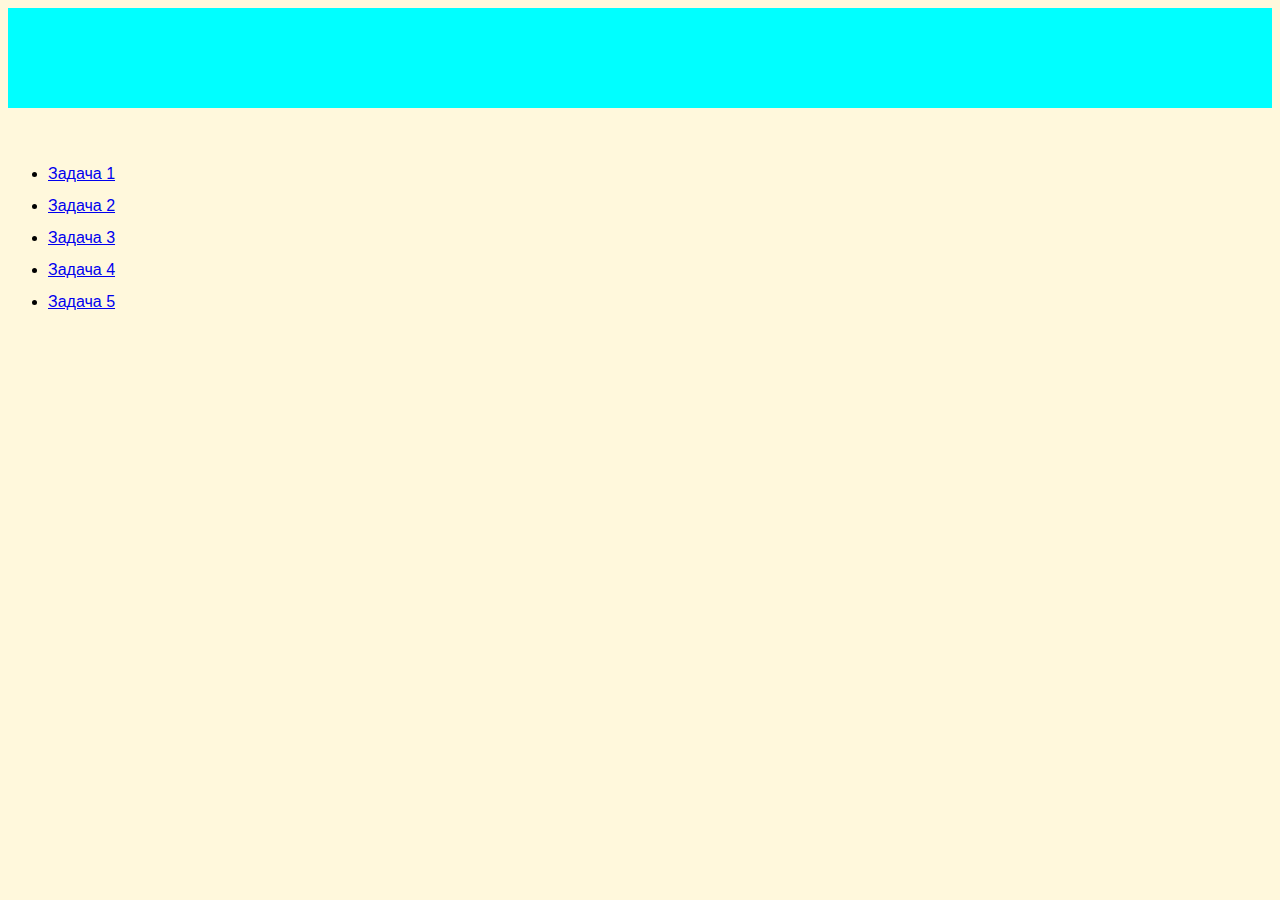
<file: index.html>
<!DOCTYPE html>
<html lang="ru">
<head>
    <meta charset="UTF-8">
    <meta name="viewport" content="width=device-width, initial-scale=1.0">
    <title>JS-Start</title>
    <link rel="stylesheet" type="text/css" href="style.css">
</head>

<body>

    <header></header>
    
    <main>
        <ul>
            <li>
                <a href="task1/index.html">Задача 1</a>
            </li>
            <li>
                <a href="task2/index.html">Задача 2</a>
            </li>
            <li>
                <a href="task3/index.html">Задача 3</a>
            </li>
            <li>
                <a href="task4/index.html">Задача 4</a>
            </li>
            <li>
                <a href="task5/index.html">Задача 5</a>
            </li>
        </ul>
    </main>
</body>
</html>
</file>
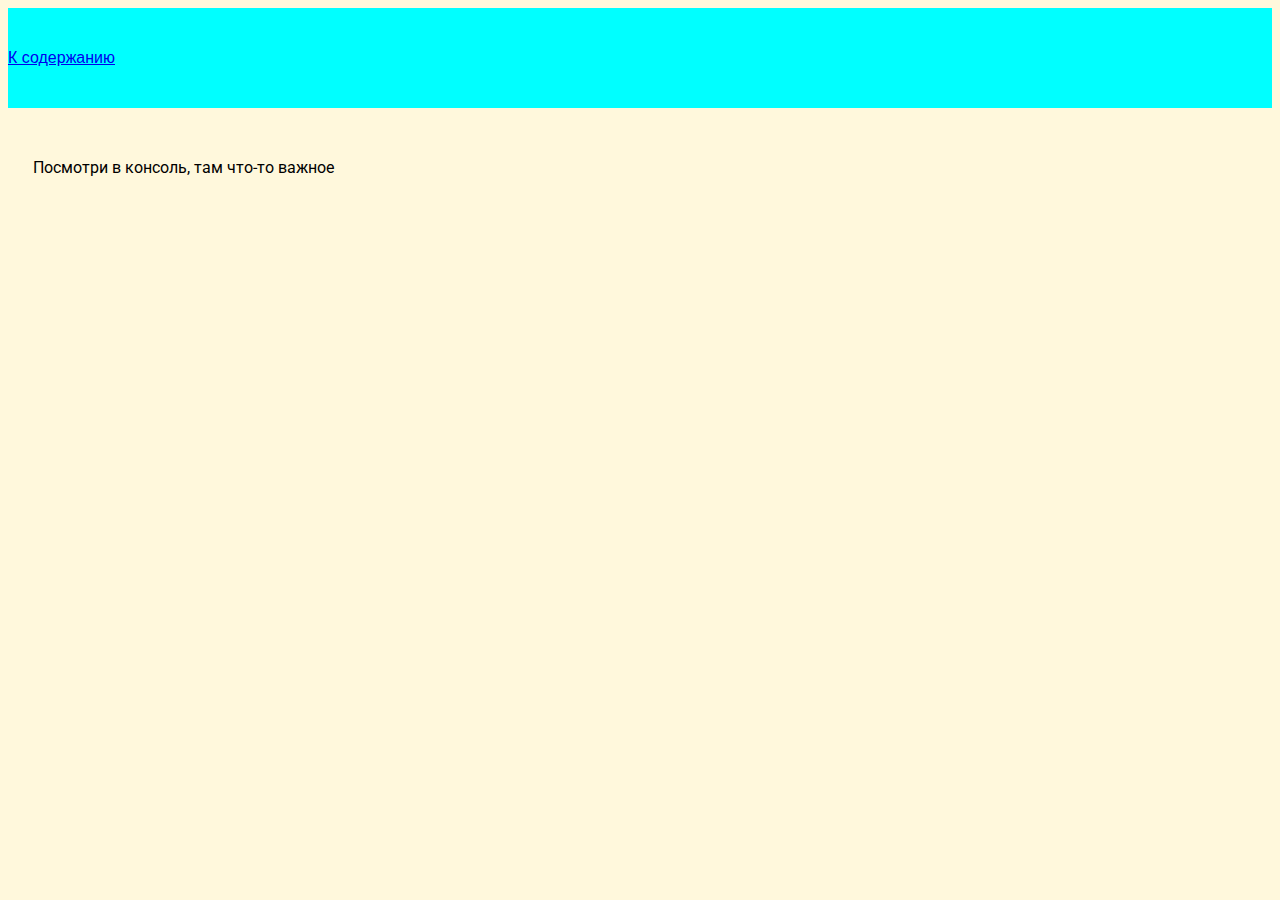
<file: task1/index.html>
<!DOCTYPE html>
<html lang="ru">
<head>
    <meta charset="UTF-8">
    <meta name="viewport" content="width=device-width, initial-scale=1.0">
    <title>JS-Start. 1 задача</title>
    <link rel="stylesheet" type="text/css" href="style.css">
</head>

<body>
    <header>
        <a href=../index.html>К содержанию</a>
    </header>

    <main>
        <p>Посмотри в консоль, там что-то важное</p>
    </main>

<script src="script.js"></script>
</body>
</html>
</file>
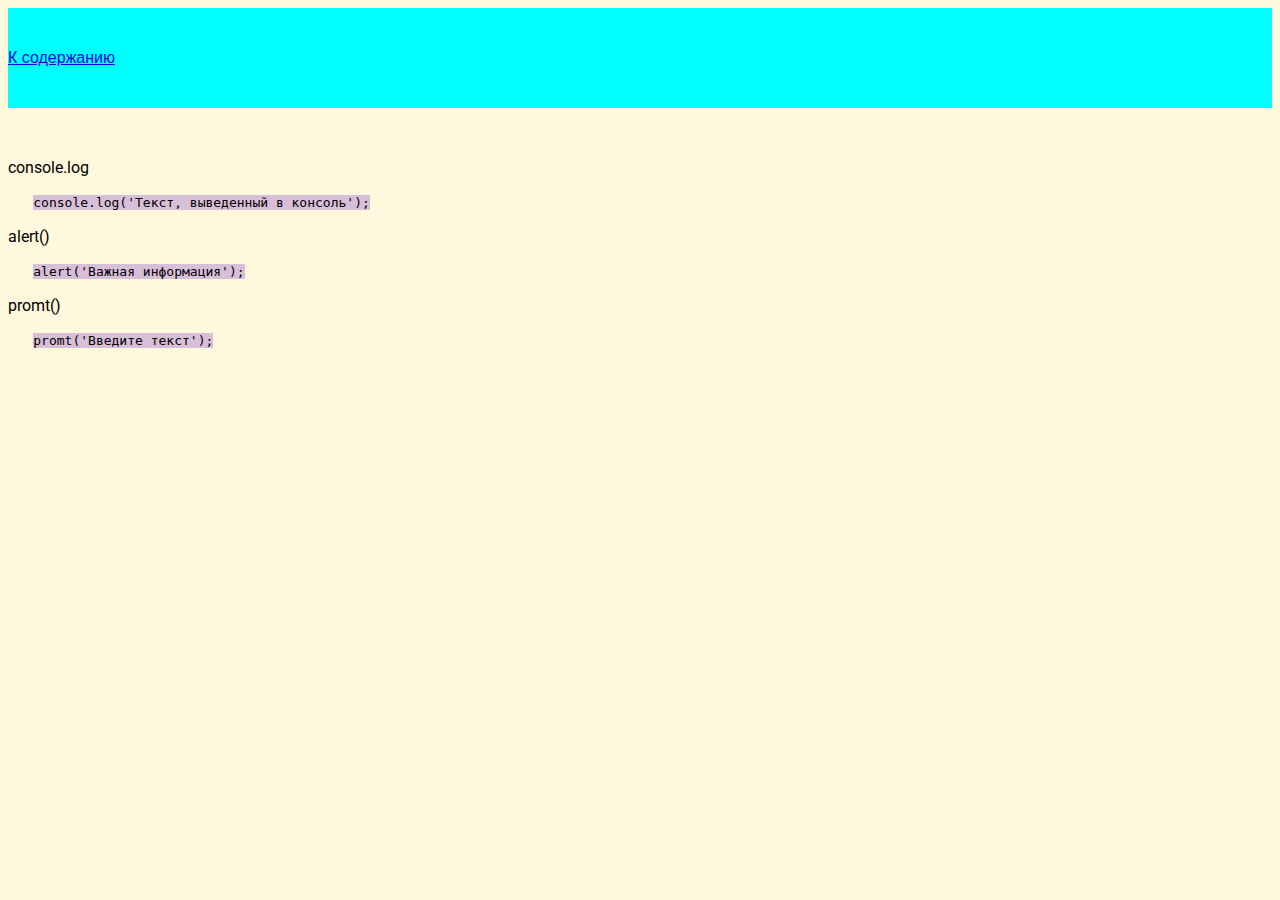
<file: task2/index.html>
<!DOCTYPE html>
<html lang="ru">
<head>
    <meta charset="UTF-8">
    <meta name="viewport" content="width=device-width, initial-scale=1.0">
    <title>JS-Start. 2 задача</title>
    <link rel="stylesheet" type="text/css" href="style.css">
</head>

<body>
    <header>
        <a href=../index.html>К содержанию</a>
    </header>

    <main>
        <p id="consoleLog">console.log</p>
            <code>console.log('Текст, выведенный в консоль');</code>
        <p id="Alert">alert()</p>
            <code>alert('Важная информация');</code>
        <p id="Promt">promt()</p>
            <code>promt('Введите текст');</code>
    </main>

<script src="script.js"></script>
</body>
</html>
</file>
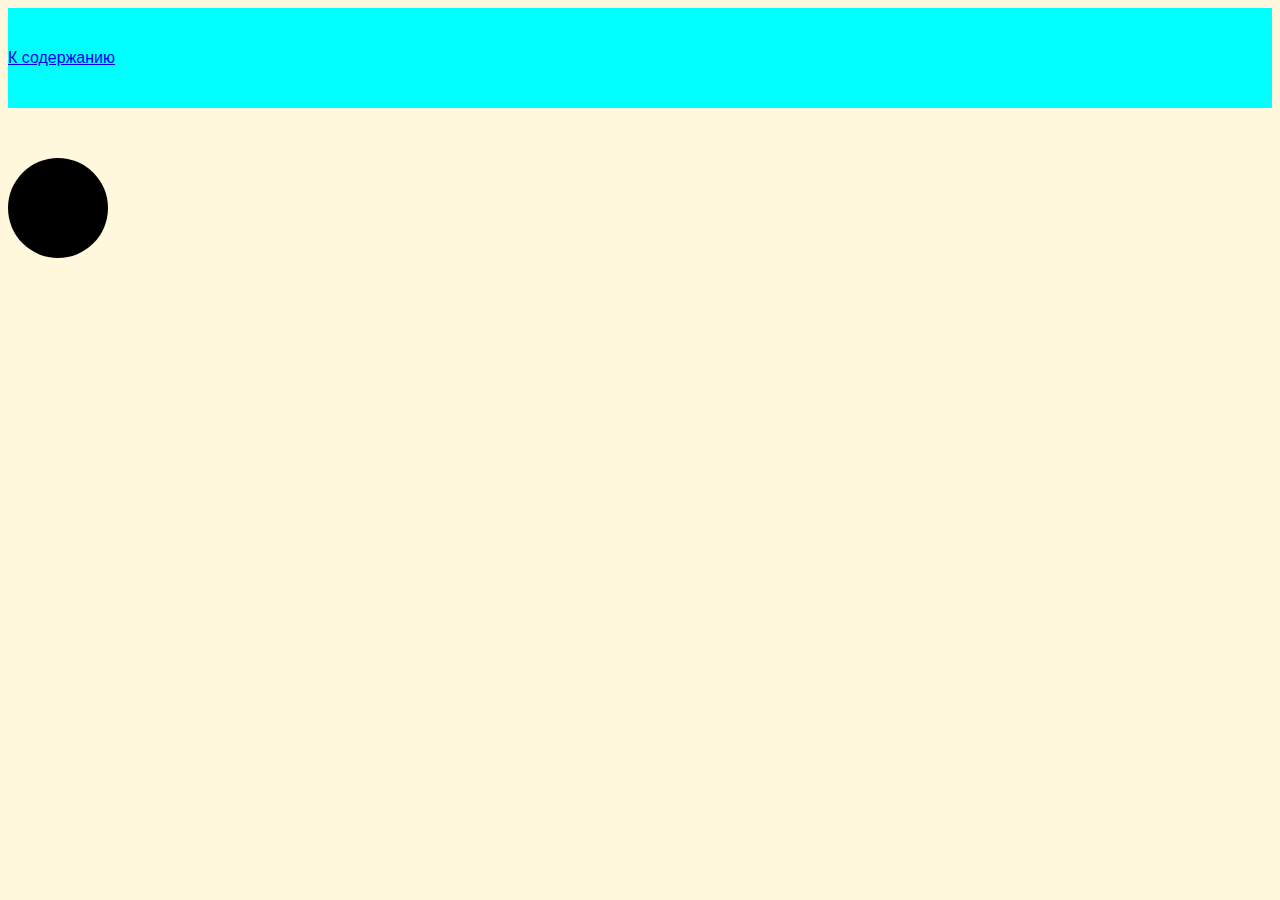
<file: task3/index.html>
<!DOCTYPE html>
<html lang="ru">
<head>
    <meta charset="UTF-8">
    <meta name="viewport" content="width=device-width, initial-scale=1.0">
    <title>JS-Start. 3 задача</title>
    <link rel="stylesheet" type="text/css" href="style.css">
</head>

<body>
    <header>
        <a href=../index.html>К содержанию</a>
    </header>

    <main>
        <div id="trafficLight"></div>
    </main>

<script src="script.js"></script>
</body>
</html>
</file>
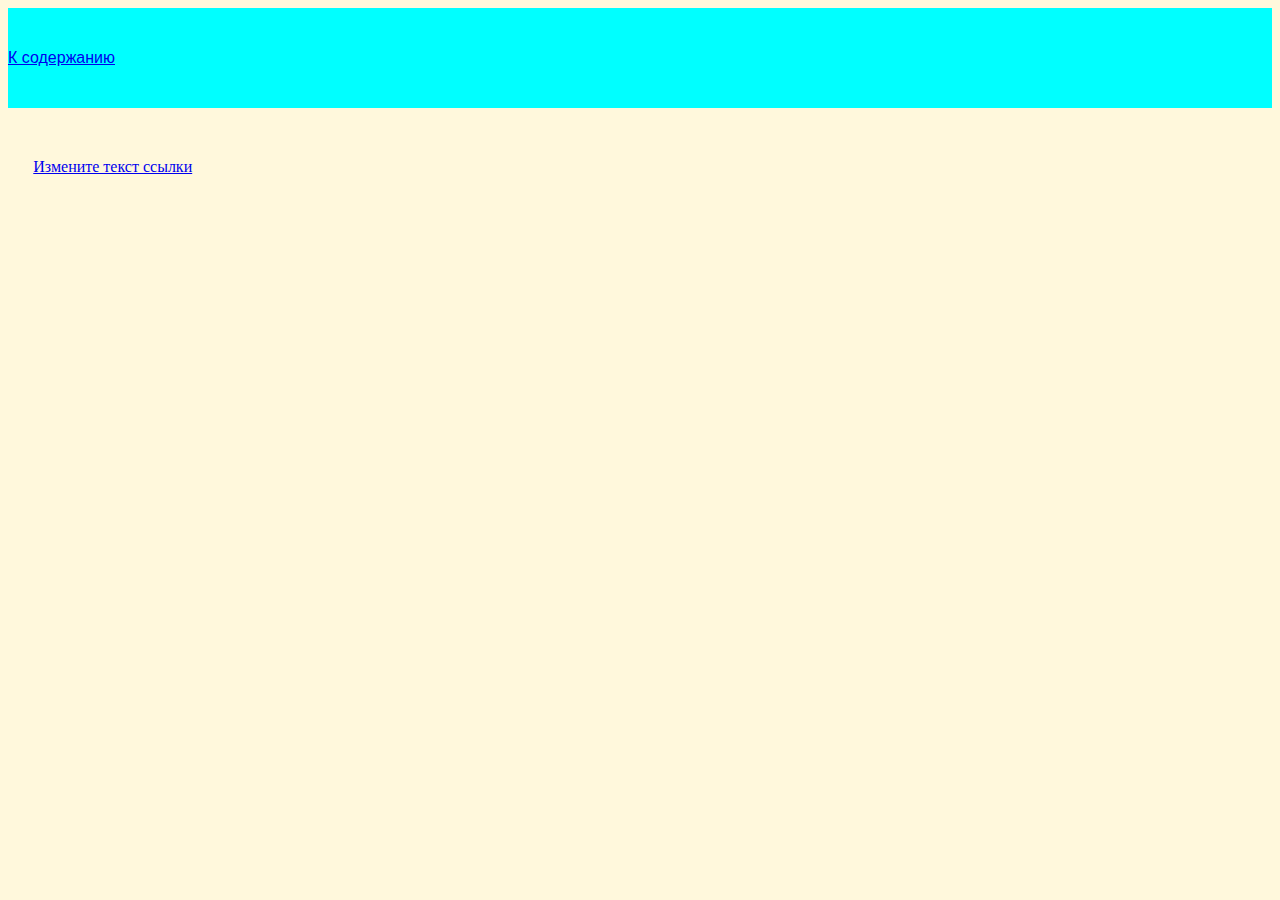
<file: task4/index.html>
<!DOCTYPE html>
<html lang="ru">
<head>
    <meta charset="UTF-8">
    <meta name="viewport" content="width=device-width, initial-scale=1.0">
    <title>JS-Start. 4 задача</title>
    <link rel="stylesheet" type="text/css" href="style.css">
</head>

<body>
    <header>
        <a href=../index.html>К содержанию</a>
    </header>

    <main>
        <a href="#" id="textField">Измените текст ссылки</a>
    </main>

<script src="script.js"></script>
</body>
</html>
</file>
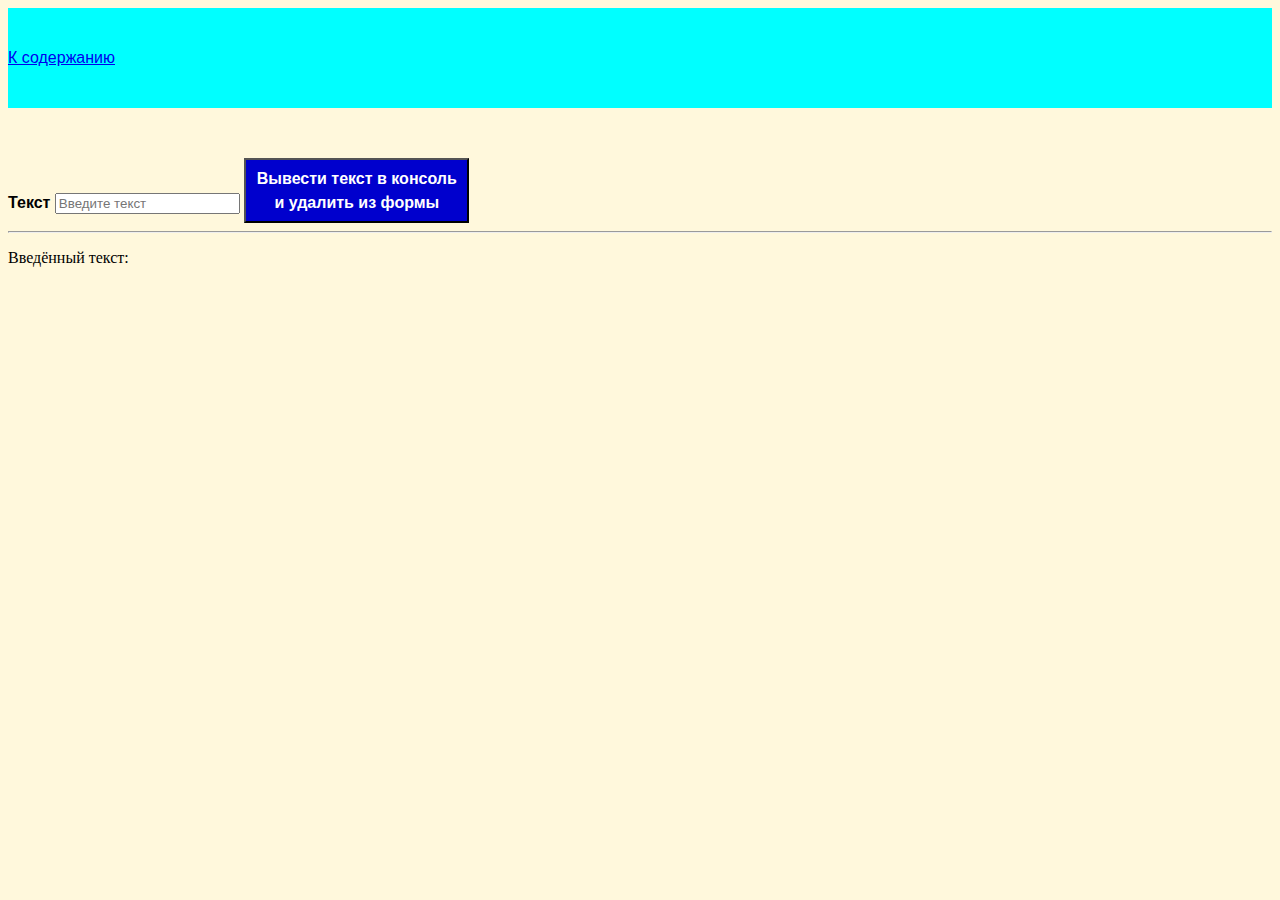
<file: task5/index.html>
<!DOCTYPE html>
<html lang="ru">
<head>
    <meta charset="UTF-8">
    <meta name="viewport" content="width=device-width, initial-scale=1.0">
    <title>JS-Start. 5 задача</title>
    <link rel="stylesheet" type="text/css" href="style.css">
</head>

<body>
    <header>
        <a href=../index.html>К содержанию</a>
    </header>
    
    <main>
        <form action="#">
            <label>
                Текст
                <input type="text" placeholder="Введите текст" id="textField">
            </label>
            <button type="submit" id="flick">
                Вывести текст в консоль и удалить из формы
            </button>
        </form>
        <hr>
        <p>Введённый текст:</p>
        <p id="duplicateField"></p>
    </main>

<script src="script.js"></script>    
</body>
</html>
</file>
<file: style.css>
header {
    background: aqua;
    height: 100px;
    margin-bottom: 50px;
}

body {
    background: Cornsilk;
    font-family: Verdana, Geneva, sans-serif;
    line-height: 200%;
};
</file>
<file: task1/style.css>
@import url('https://fonts.googleapis.com/css2?family=Roboto:ital,wght@0,100;0,300;0,400;0,500;0,700;0,900;1,100;1,300;1,400;1,500;1,700;1,900&display=swap');

header {
    background: aqua;
    height: 100px;
    margin-bottom: 50px;
    display: flex;
    align-items: center;
    font-family: Verdana, Geneva, sans-serif;
}

body {
    background: Cornsilk;
}

p {
    font-family: 'Roboto', sans-serif;
    margin-left: 2%;
};
</file>
<file: task2/style.css>
@import url('https://fonts.googleapis.com/css2?family=Roboto:ital,wght@0,100;0,300;0,400;0,500;0,700;0,900;1,100;1,300;1,400;1,500;1,700;1,900&display=swap');

header {
    background: aqua;
    height: 100px;
    margin-bottom: 50px;
    display: flex;
    align-items: center;
    font-family: Verdana, Geneva, sans-serif;
}

body {
    background: Cornsilk;
}

p {
    font-family: 'Roboto', sans-serif;    
}

code {
    background: Thistle;
    margin-left: 2%;
};
</file>
<file: task3/style.css>
#trafficLight {
    width: 100px;
    height: 100px;
    border-radius: 50%;
    background: black;
}

header {
    background: aqua;
    height: 100px;
    margin-bottom: 50px;
    display: flex;
    align-items: center;
    font-family: Verdana, Geneva, sans-serif;
}

body {
    background: Cornsilk;
};
</file>
<file: task4/style.css>
header {
    background: aqua;
    height: 100px;
    margin-bottom: 50px;
    display: flex;
    align-items: center;
    font-family: Verdana, Geneva, sans-serif;
}

body {
    background: Cornsilk;
}

#textField {
    margin-left: 2%;
};
</file>
<file: task5/style.css>
@import url('https://fonts.googleapis.com/css2?family=Roboto:ital,wght@0,100;0,300;0,400;0,500;0,700;0,900;1,100;1,300;1,400;1,500;1,700;1,900&display=swap');

header {
    background: aqua;
    height: 100px;
    margin-bottom: 50px;
    display: flex;
    align-items: center;
    font-family: Verdana, Geneva, sans-serif;
}

body {
    background: Cornsilk;
}

#duplicateField {
    font-family: 'Roboto', sans-serif;
    margin-left: 2%;
}

label {
    font-family: Verdana, Geneva, sans-serif;
    font-weight: bold;
}

button {
    background: MediumBlue;
    color: white;
    font-family: "Century Gothic", CenturyGothic, AppleGothic, sans-serif;
    line-height: 150%;
    font-size: 16px;
    font-weight: 600;
    width: 225px;
    height: 65px;
};
</file>
